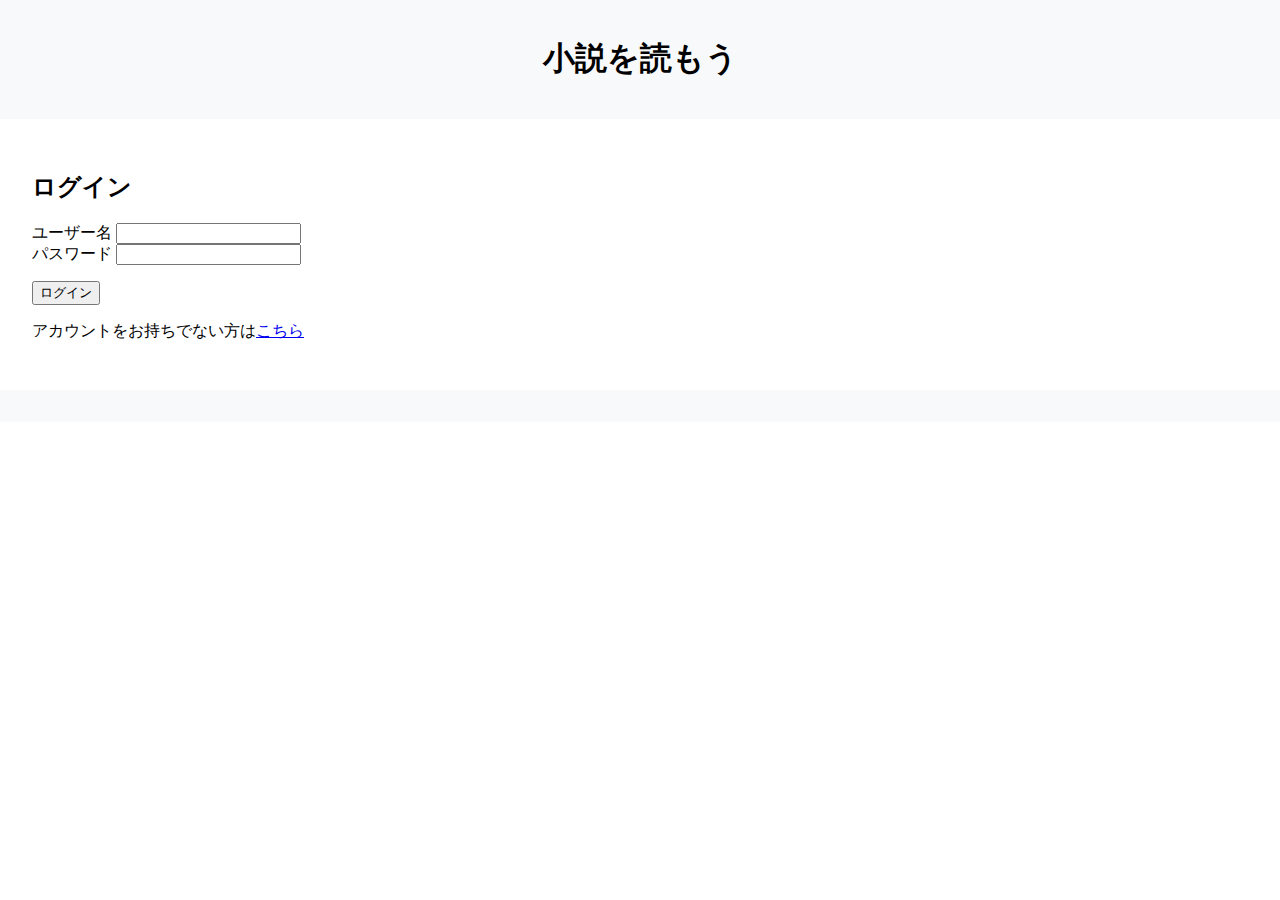
<file: login.html>
<!DOCTYPE html>
<html lang="ja">
<head>
    <meta charset="UTF-8">
    <meta name="viewport" content="width=device-width, initial-scale=1.0">
    <title>ログイン</title>
    <link rel="stylesheet" href="css/style.css"> 
    <script src="Js/login.js" type="module" defer></script> 
</head>
<body>
    <header>
        <h1>小説を読もう</h1>
    </header>
    <main>
        <h2>ログイン</h2>
        <form id="login-form">
            <div>
                <label for="userName">ユーザー名</label>
                <input type="text" id="userName" name="userName" required>
            </div>
            <div>
                <label for="password">パスワード</label>
                <input type="password" id="password" name="password" required>
            </div>
            <p id="error-message" style="color: red;"></p>
            <button type="submit">ログイン</button>
        </form>
        <p>アカウントをお持ちでない方は<a href="register.html">こちら</a></p>
    </main>
    <footer>
    </footer>
</body>
</html>
</file>
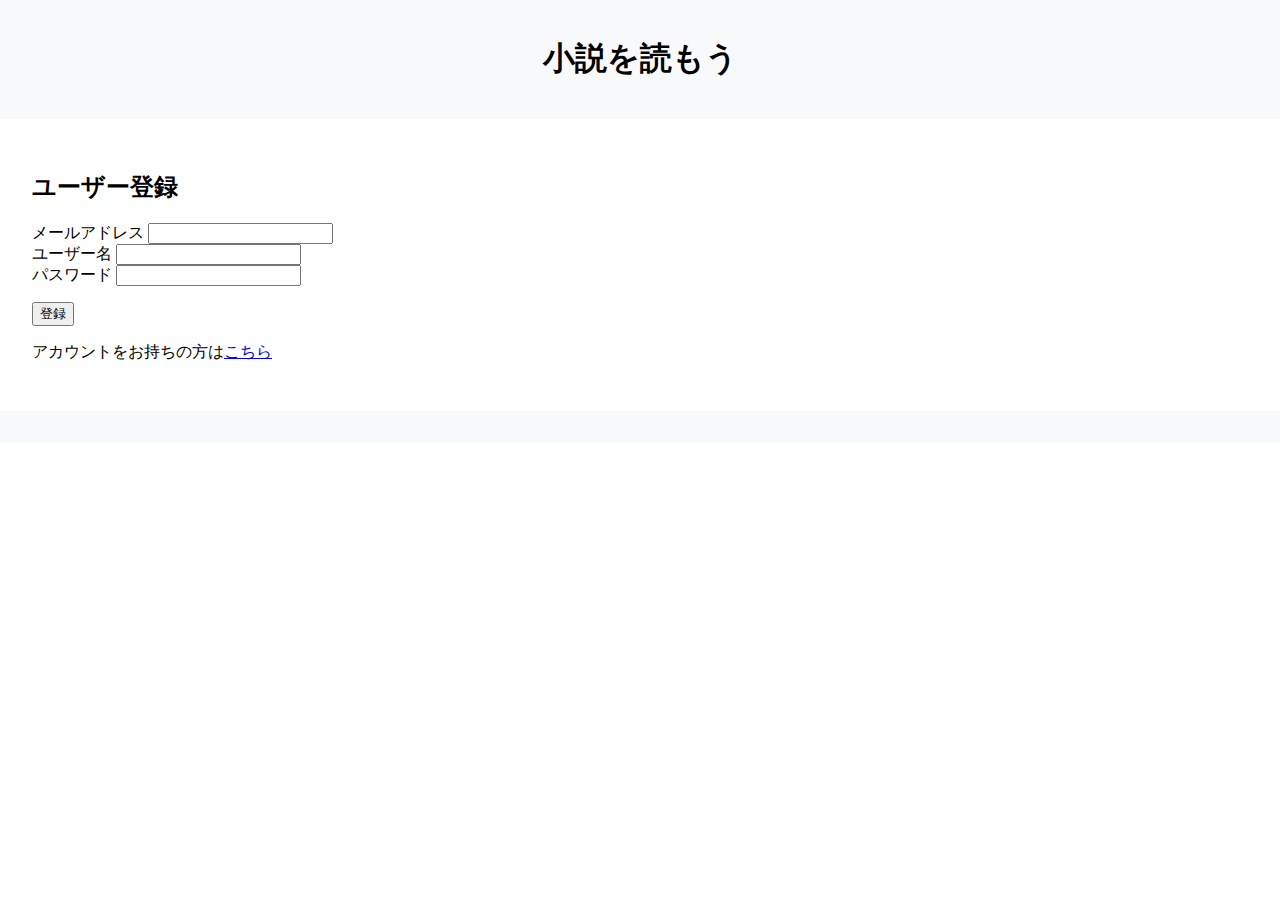
<file: register.html>
<!DOCTYPE html>
<html lang="ja">
<head>
    <meta charset="UTF-8">
    <meta name="viewport" content="width=device-width, initial-scale=1.0">
    <title>ログイン</title>
    <link rel="stylesheet" href="css/style.css"> 
    <script src="Js/register.js" type="module" defer></script> 
</head>
<body>
    <header>
        <h1>小説を読もう</h1>
    </header>
    <main>
        <h2>ユーザー登録</h2>
        <form id="register-form">
            <div>
                <label for="userName">メールアドレス</label>
                <input type="email" id="email" name="email" required>
            </div>
            <div>
                <label for="userName">ユーザー名</label>
                <input type="text" id="userName" name="userName" required>
            </div>
            <div>
                <label for="password">パスワード</label>
                <input type="password" id="password" name="password" required>
            </div>
            <p id="error-message" style="color: red;"></p>
            <button type="submit">登録</button>
        </form>
        <p>アカウントをお持ちの方は<a href="login.html">こちら</a></p>
    </main>
    <footer>
    </footer>
</body>
</html>
</file>
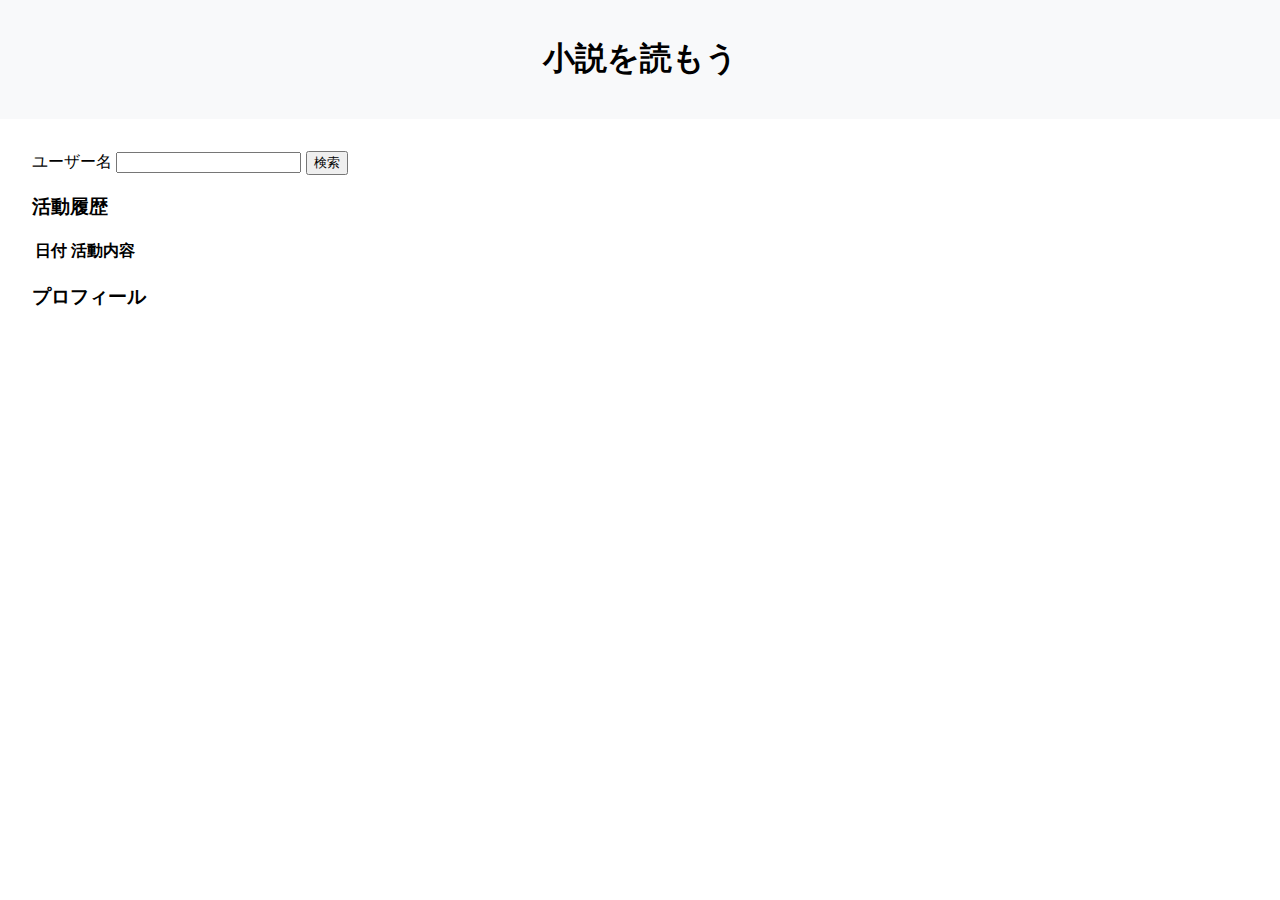
<file: userProfile.html>
<!DOCTYPE html>
<html lang="ja">
<head>
    <meta charset="UTF-8">
    <meta name="viewport" content="width=device-width, initial-scale=1.0">
    <title>ユーザープロフィール</title>
    <link rel="stylesheet" href="css/style.css">
    <script src="./Js/userProfile.js" type="module" defer></script>
</head>
<body>
    <header>
        <h1>小説を読もう</h1>
    </header>
    <main>
        <form id="userName-form">
            <label for="userName">ユーザー名</label>
            <input type="text" id="userName" name="userName" required>
            <button type="submit" id="submit">検索</button>
        </form>
        <h3>活動履歴</h3>
        <div id="activity-container">
            <table id="activity-table">
                <thead>
                    <tr>
                        <th>日付</th>
                        <th>活動内容</th>
                    </tr>
                </thead>
                <tbody>
                </tbody>
            </table>
        </div>
        <h3>プロフィール</h3>
        <p id="profile"></p>
    </main>
</body>
</html>
</file>
<file: css/style.css>
body {
    font-family: Arial, sans-serif;
    margin: 0;
    padding: 0;
}

header, footer {
    background-color: #f8f9fa;
    padding: 1em;
    text-align: center;
}

main {
    padding: 2em;
}

#activity-container {
    max-height: 200px; /* 固定の高さを設定 */
    overflow-y: auto; /* 縦方向のスクロールを有効に */
}
</file>
